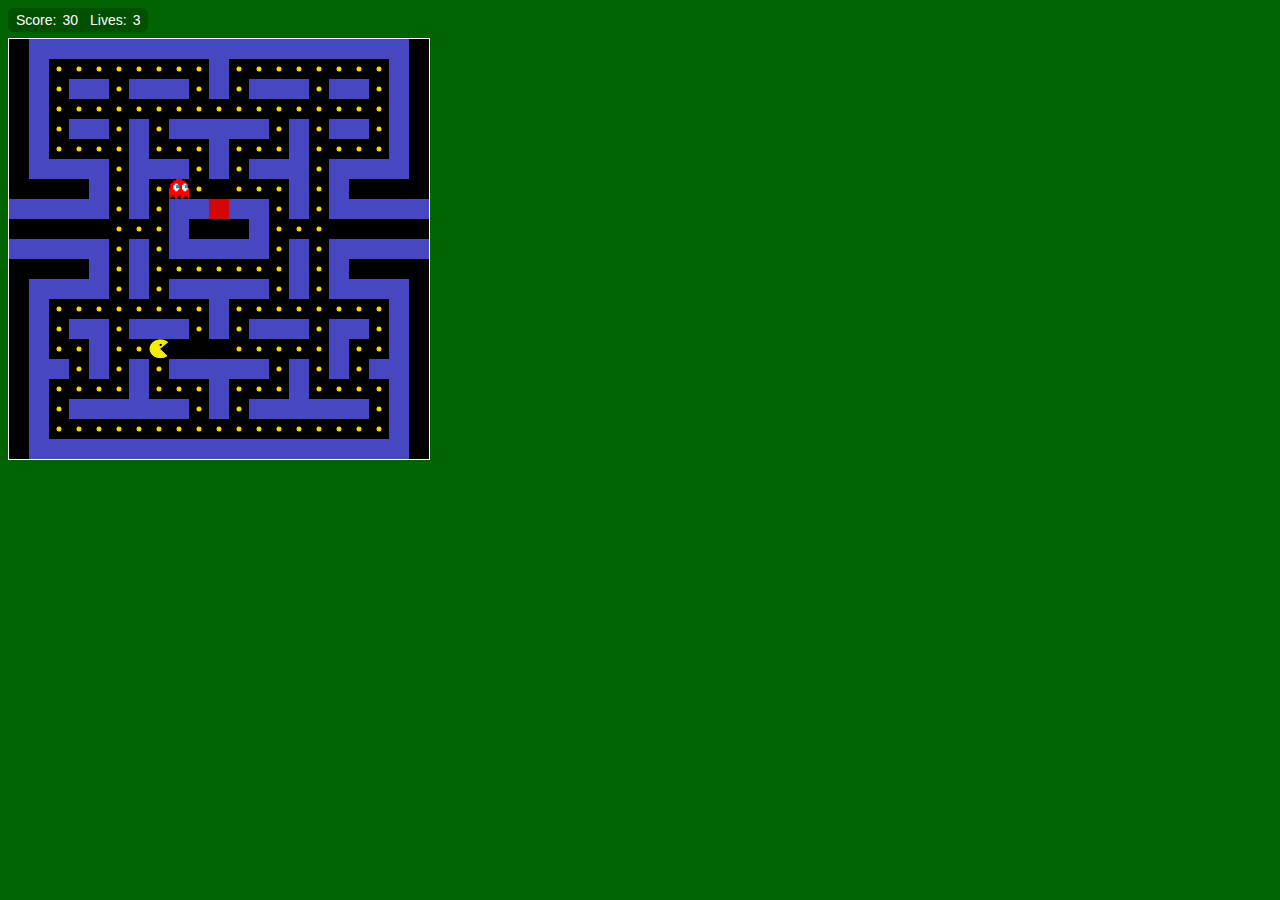
<file: asd-pacman/index.html>
<!DOCTYPE html>
<html>
  <head>
    <title>Pacman</title>
    <!-- Load CSS files -->
    <link rel="stylesheet" type="text/css" href="index.css">
    
    <!-- Load JavaScript files -->
    <script src="js/jquery.min.js"></script>
    <script src="js/levels.js"></script>
    <script src="js/index.js"></script>
  </head>
  
  <body>
    <div id='board'>
      
    </div>
  </body>
</html>
</file>
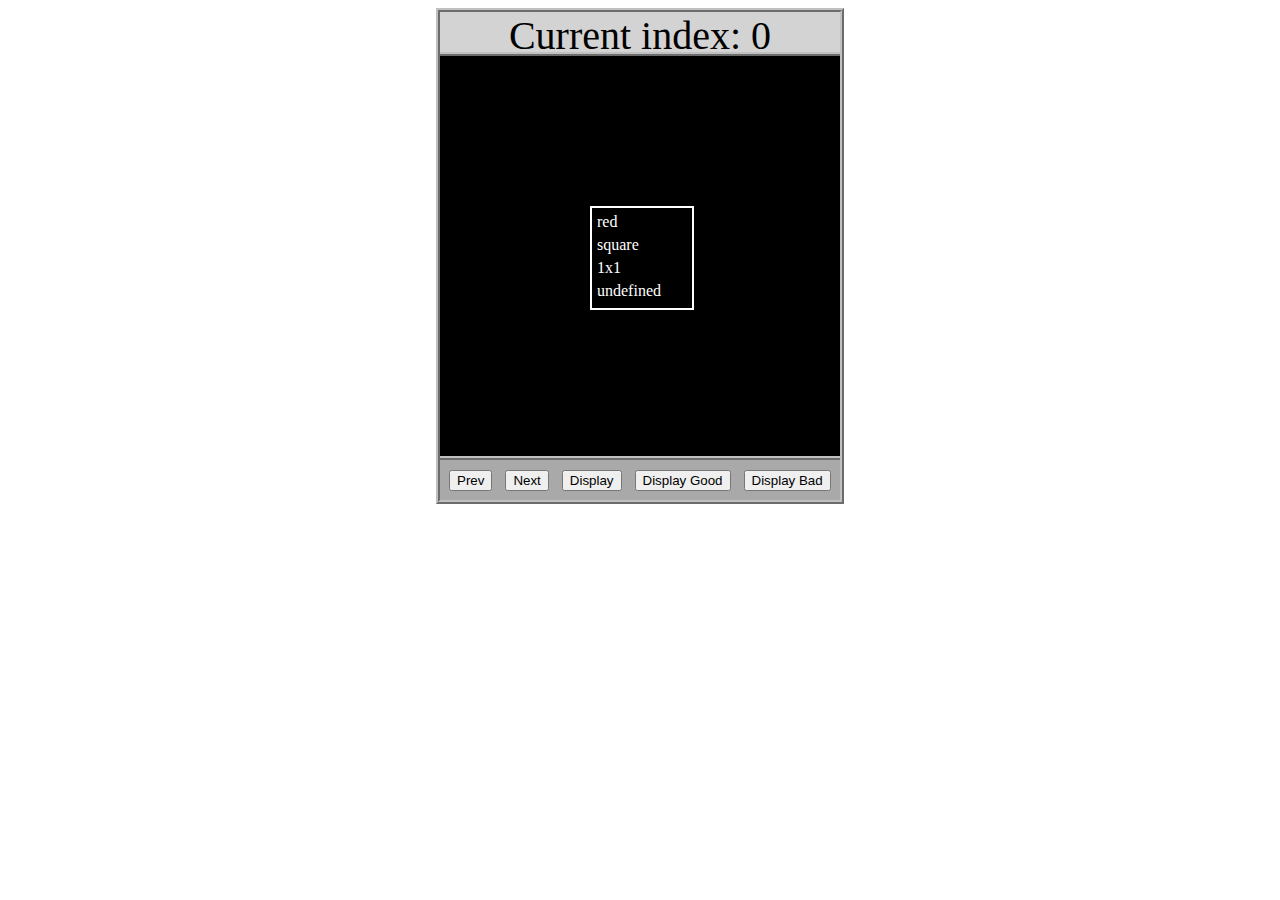
<file: asd-projects/data-shapes/index.html>
<!DOCTYPE html>
<html>
  <head>
    <meta charset="utf-8" />
    <meta name="viewport" content="width=device-width" />
    <title>Data Shapes</title>
    <link rel="stylesheet" href="index.css" />
    <script src="https://code.jquery.com/jquery-3.1.0.js"></script>
    <script src="index.js"></script>
  </head>
  <body>
    <div id="board">
      <div id="info-bar">Current index: 0</div>
      <div id="shape-container">
        <div id="shape"></div>
      </div>
      <div id="button-box">
        <button id="cycle-left">Prev</button>
        <button id="cycle-right">Next</button>
        <button id="execute1">Display</button>
        <button id="execute2">Display Good</button>
        <button id="execute3">Display Bad</button>
      </div>
    </div>
  </body>
</html>
</file>
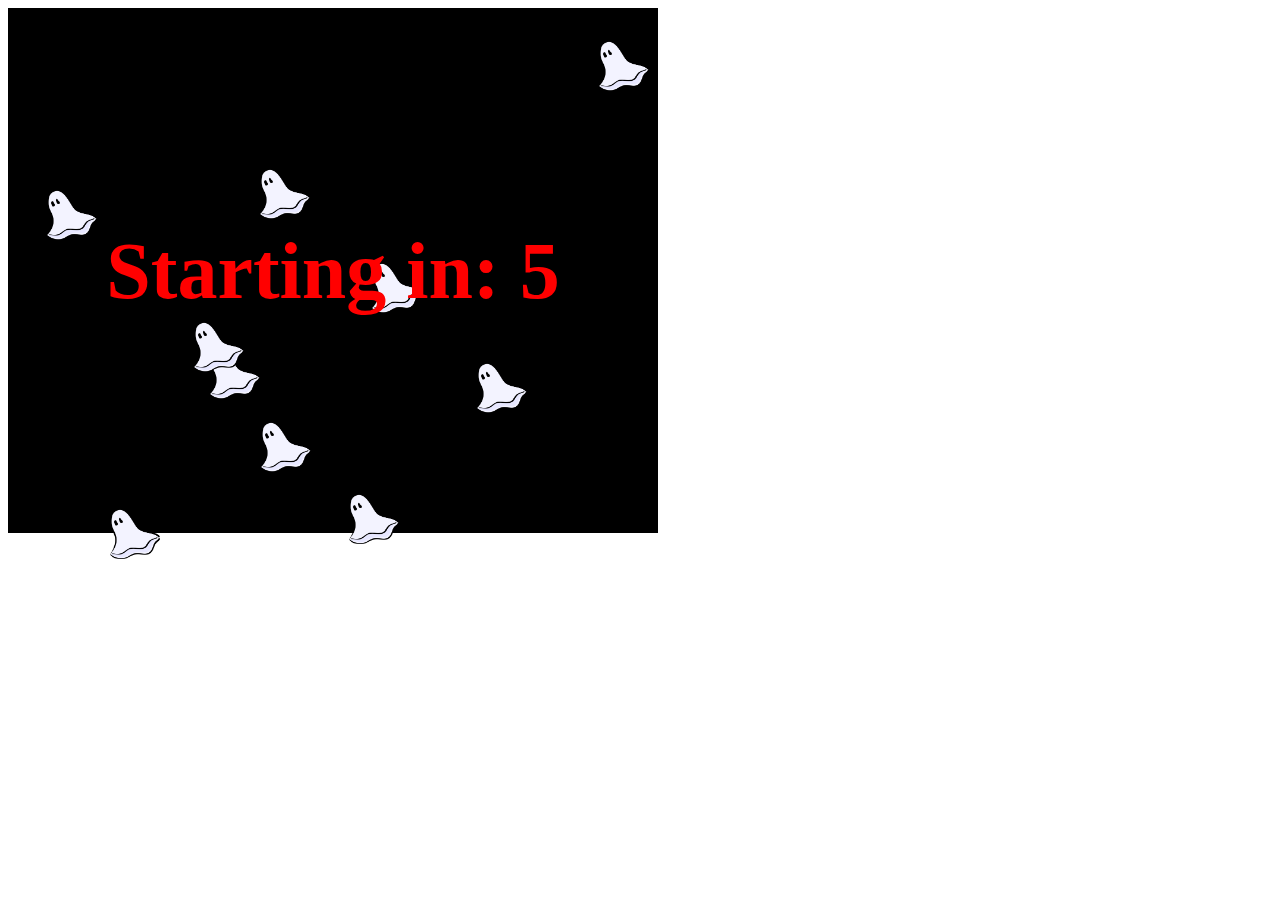
<file: asd-projects/debugging-exercise/index.html>
<!DOCTYPE html>
<html>
<head>
    <meta charset="utf-8">
    <meta name="viewport" content="width=device-width">
    <title>Debugger Exercise</title>
    <link rel="stylesheet" href="index.css">
    <script src="https://code.jquery.com/jquery-3.1.0.js"></script>
    <script src="index.js"></script>
</head>
<body>
    <div id="board">

    </div>
</body>
</html>
</file>
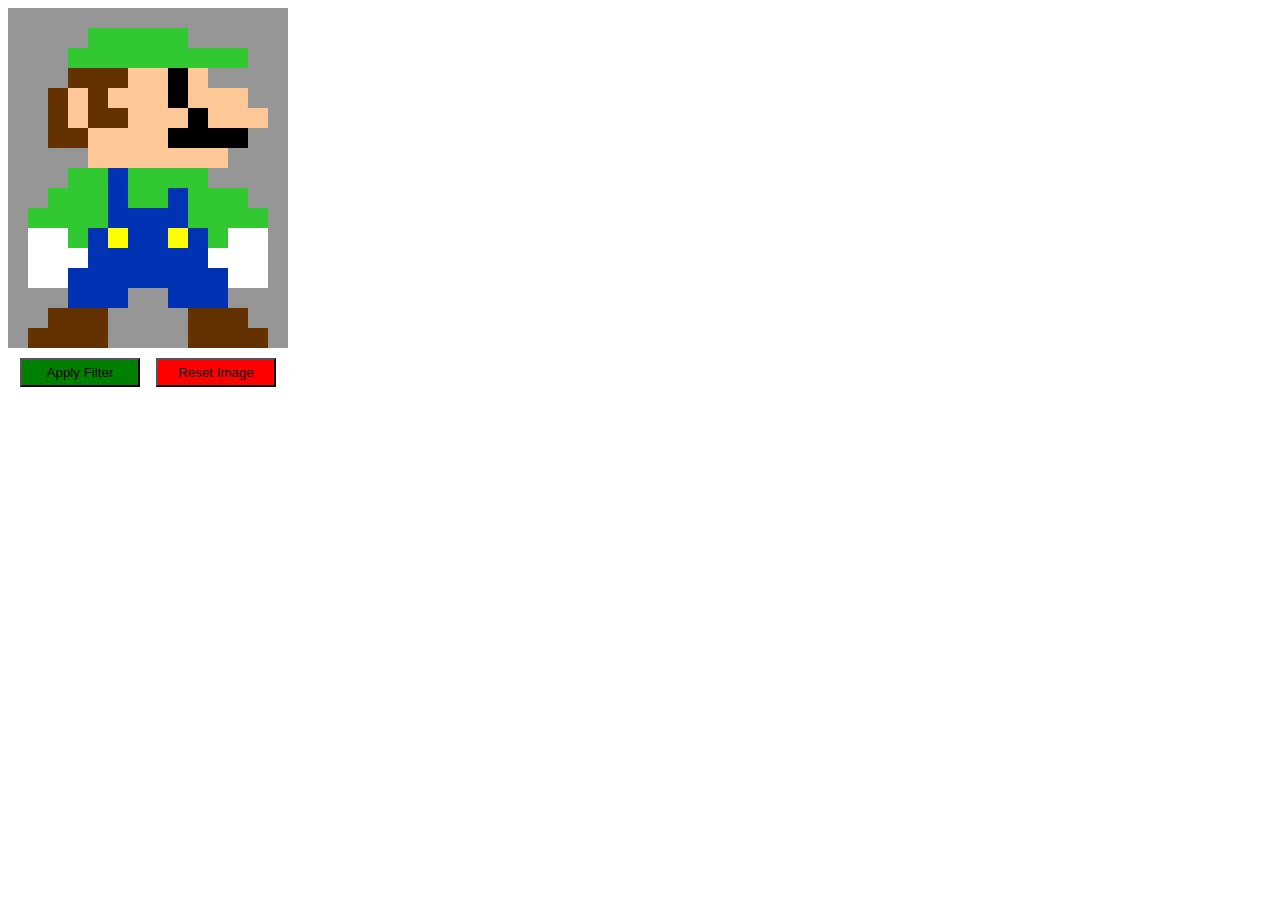
<file: asd-projects/image-filtering/index.html>
<!DOCTYPE html>
<html>
  <head>
    <script src="https://code.jquery.com/jquery-3.1.0.js"></script>
    <meta charset="utf-8" />
    <meta name="viewport" content="width=device-width" />
    <link rel="stylesheet" href="index.css" />
    <script src="image.js"></script>
    <script src="index.js"></script>
    <title>Image Filtering</title>
  </head>
  <body>
    <div id="display"></div>
    <div id="button-box">
      <button id="apply">Apply Filter</button>
      <button id="reset">Reset Image</button>
    </div>
  </body>
</html>
</file>
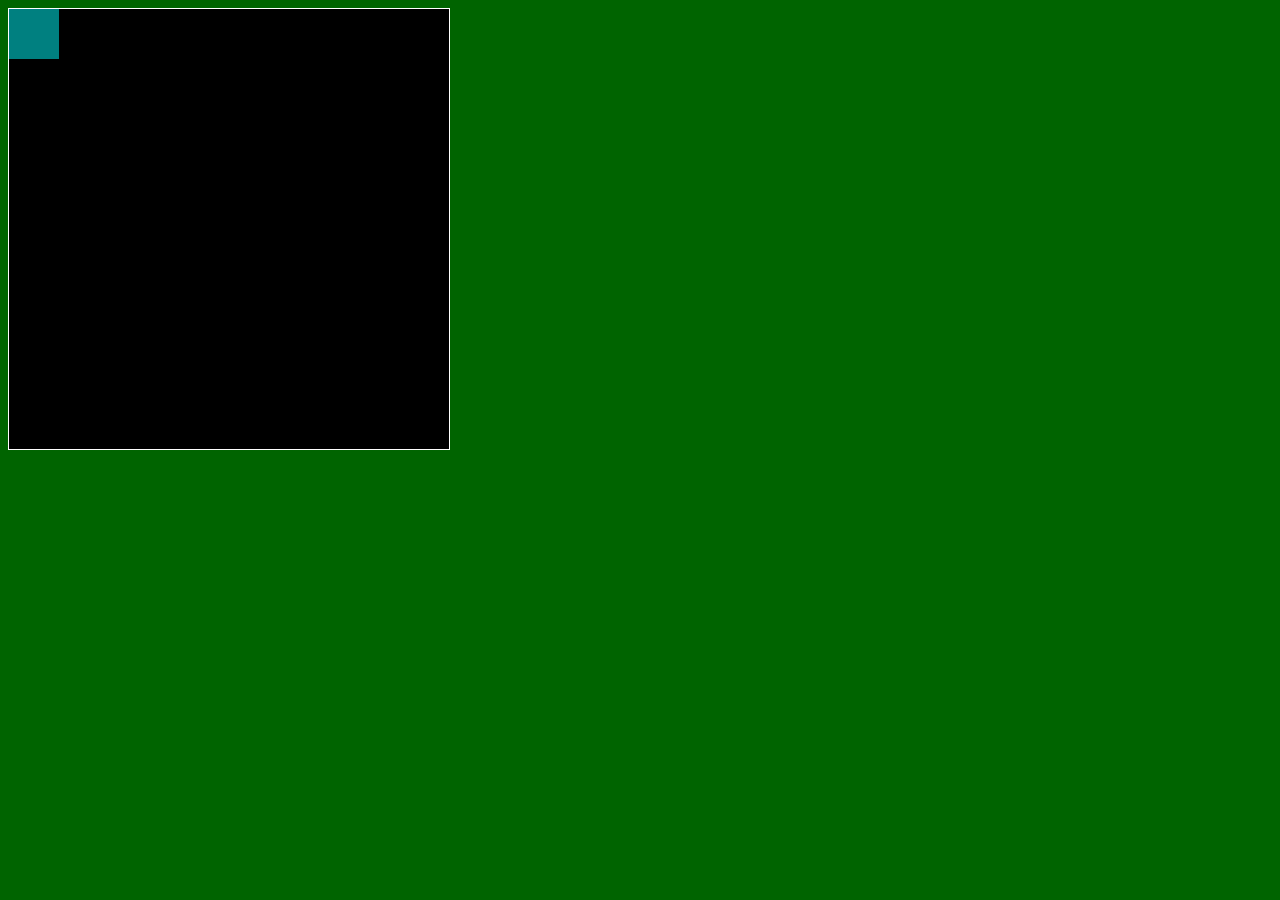
<file: asd-projects/pong/index.html>
<!DOCTYPE html>
<html>
  <head>
    <title>Title</title>
    <!-- Load CSS files -->
    <link rel="stylesheet" type="text/css" href="index.css">
    
    <!-- Load JavaScript files -->
    <script src="jquery.min.js"></script>
    <script src="index.js"></script>
  </head>
  
  <body>
    <div id='board'>
      <div id='gameItem'></div>
    </div>
  </body>
</html>
</file>
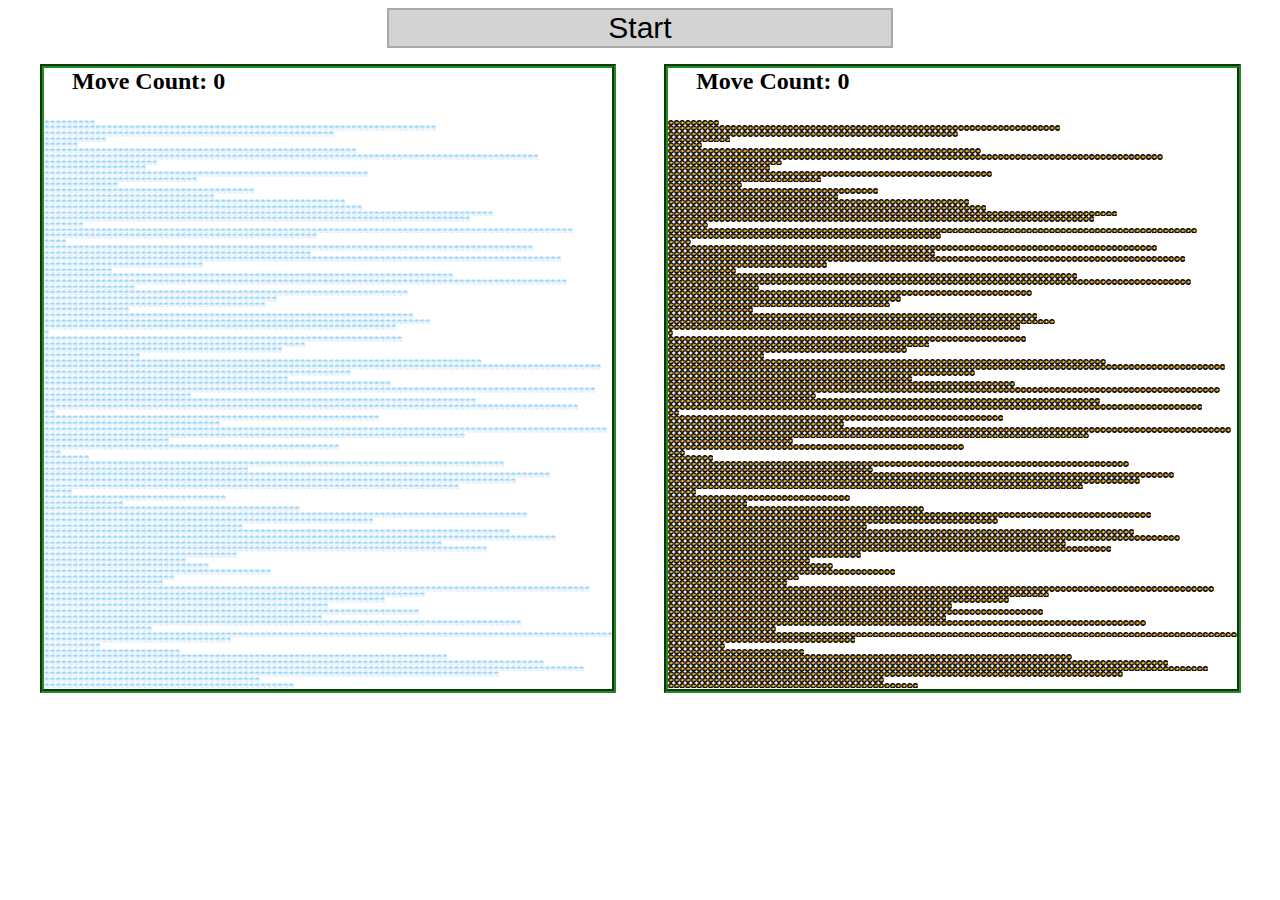
<file: asd-projects/sorting/index.html>
<!DOCTYPE html>
<html>
<head>
    <script src="https://code.jquery.com/jquery-3.1.0.js"></script>    
    <meta charset="utf-8">
    <meta name="viewport" content="width=device-width">
    <link rel="stylesheet" href="index.css">
    <script src="setup.js"></script>
    <script src="index.js"></script>
    <script src="run.js"></script>
    <title>Sorting</title>
</head>
<body>
    <div id="fullContainer">
        <div id="buttonContainer">
          <button id="goButton">Start</button>
        </div>
        <div id="sortContainer">
            <div class="subContainer" id="bubbleArea">
                <h2 id="bubbleCounter">Move Count: 0</h2>
                <div id="displayBubble">

                </div>
            </div>

            <div class="subContainer" id="quickArea">
                <h2 id="quickCounter">Move Count: 0</h2>
                <div id="displayQuick">

                </div>
            </div>
        </div>
    </div>
</body>
</html>
</file>
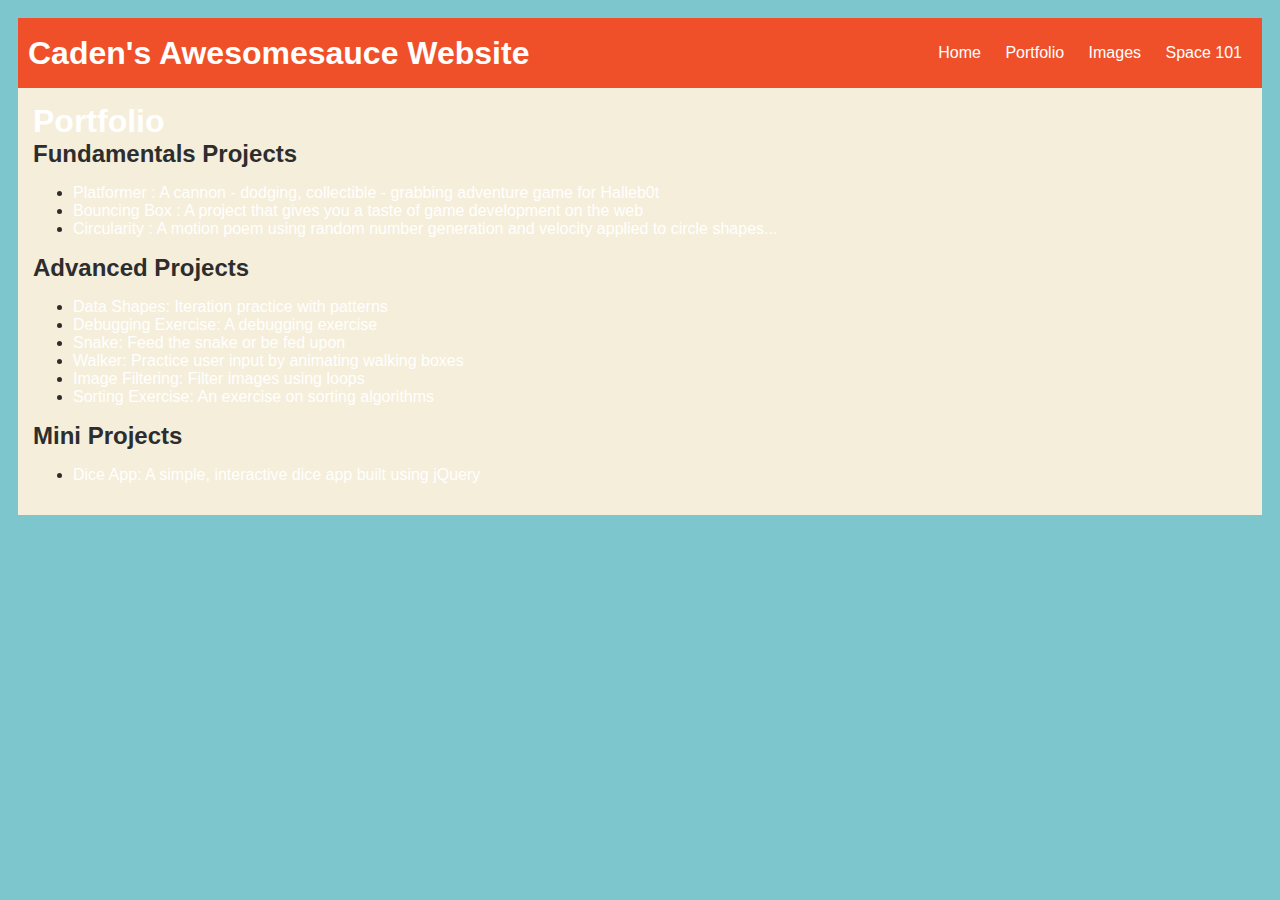
<file: portfolio.html>
<!DOCTYPE html>
<html>
  <head>
    <title>Caden's Website</title>
    <link rel="stylesheet" href="style.css" />
  </head>

  <body>
    <div id="all contents">
      <nav>
        <h1>Caden's Awesomesauce Website</h1>
        <ul id="nav-ul">
          <li class="nav-li">
            <a class="nav-a" href="index.html">Home</a>
          </li>
          <li class="nav-li">
            <a class="nav-a" href="portfolio.html">Portfolio</a>
          </li>
          <li class="nav-li">
            <a id="navanchor" href="images.html">Images</a>
          </li>
          <li class="nav-li">
            <a id="navanchor" href="space101.html">Space 101</a>
          </li>
        </ul>
      </nav>
      <main>
        <div class="content">
          <h1>Portfolio</h1>
          <h2>Fundamentals Projects</h2>
          <ul id="portfolio">
            <li>
              <a href="projects/platformer/"
                >Platformer : A cannon - dodging, collectible - grabbing
                adventure game for Halleb0t</a
              >
            </li>
            <li>
              <a href="projects/bouncing-box/"
                >Bouncing Box : A project that gives you a taste of game
                development on the web
              </a>
            </li>
            <li>
              <a href="projects/circularity/"
                >Circularity : A motion poem using random number generation and
                velocity applied to circle shapes...</a
              >
            </li>
          </ul>
          <h2>Advanced Projects</h2>
          <ul id="portfolio">
            <li>
              <a href="asd-projects/data-shapes">
                Data Shapes: Iteration practice with patterns</a
              >
            </li>
            <li>
              <a href="asd-projects/debugging-exercise">
                Debugging Exercise: A debugging exercise</a
              >
            </li>
            <li>
              <a href="asd-projects/snake"
                >Snake: Feed the snake or be fed upon</a
              >
            </li>
            <li>
              <a href="asd-projects/walker"
                >Walker: Practice user input by animating walking boxes</a
              >
            </li>
            <li>
              <a href="asd-projects/image-filtering"
                >Image Filtering: Filter images using loops</a
              >
            </li>
            <li>
              <a href="asd-projects/sorting"
                >Sorting Exercise: An exercise on sorting algorithms</a
              >
            </li>
          </ul>
          <h2>Mini Projects</h2>
          <ul id="portfolio">
            <li>
              <a href="asd-projects/dice-app">
                Dice App: A simple, interactive dice app built using jQuery</a
              >
            </li>
          </ul>
        </div>
      </main>
    </div>
  </body>
</html>
</file>
<file: asd-pacman/index.css>
body {
  background-color: darkgreen;
}

#board {
  width: fit-content;
  height: fit-content;
  border: 1px solid white;
  background-color: black;
  position: relative;
}

.square {
  width: 20px;
  height: 20px;
  background-color: black;
  position: absolute;
}

.wall {
  background-color: rgb(71, 71, 194);
}
.gate {
  background-color: rgb(211, 7, 7);
}

.pellet {
  width: 5px;
  height: 5px;
  border-radius: 5px;
  background-color: gold;
  position: absolute;
  top: 50%;
  left: 50%;
  transform: translate(-50%, -50%);
}

#pacman,
#redGhost {
  width: 20px;
  height: 20px;
  position: absolute;
  z-index: 1000;
}

h1 {
  color: white;
}

#hud {
  position: relative; /* place above the board so it doesn't overlap */
  color: white;
  font-family: Arial, sans-serif;
  font-size: 14px;
  z-index: 1500;
  display: inline-flex;
  gap: 12px;
  background: rgba(0, 0, 0, 0.2);
  padding: 4px 8px;
  border-radius: 6px;
  margin-bottom: 6px;
}

#hud .item {
  display: flex;
  align-items: center;
  gap: 6px;
}

#overlay {
  position: absolute;
  left: 0;
  top: 0;
  width: 100%;
  height: 100%;
  display: flex;
  align-items: center;
  justify-content: center;
  color: white;
  font-size: 28px;
  background: rgba(0, 0, 0, 0.6);
  z-index: 2000;
}
</file>
<file: asd-projects/data-shapes/index.css>
#board {
  width: 400px;
  margin: auto;
  border: silver ridge 4px;
}

#info-bar {
  width: 400px;
  height: 40px;
  background: lightgray;
  font-size: 40px;
  text-align: center;
}

#shape-container {
  width: 400px;
  height: 400px;
  background: black;
  border-top: silver ridge 4px;
  border-bottom: silver ridge 4px;
}

#button-box {
  width: 400px;
  height: 40px;
  background: darkgray;
}

#shape {
  color: white;
  width: 100px;
  height: 100px;
  position: relative;
  top: 150px;
  left: 150px;
  border: white solid 2px;
  display: block;
}

button {
  width: auto;
  height: auto;
  margin: auto;
  margin-top: 10px;
  margin-left: 9px;
}

p {
  margin: 5px;
}
</file>
<file: asd-projects/debugging-exercise/index.css>
#board {
  background: black;
  width: 650px;
  height: 525px;
  left: 0px;
  top: 0px;
}

.ghost {
  width: 50px;
  height: 50px;
  z-index: 100;
  position: absolute;
}
</file>
<file: asd-projects/image-filtering/index.css>
.square {
  width: 20px;
  height: 20px;
  position: absolute;
}

body > div {
  position: relative;
}

#button-box {
  position: relative;
  top: 350px;
}

button {
  width: 120px;
  padding: 5px;
  margin-left: 12px;
}

#apply {
  background: green;
}

#reset {
  background: red;
}
</file>
<file: asd-projects/pong/index.css>
body {
  background-color: darkgreen;
}

#board {
  width: 440px;
  height: 440px;
  border: 1px solid white;
  background-color: black;
  position: relative;
}

#gameItem {
  background-color: teal;
  width: 50px;
  height: 50px;
  position: absolute;
/*   left: 100px; */  /* Uncomment if you want to set a "starting" position */
/*   top: 100px;  */  /* Uncomment if you want to set a "starting" position */
}
</file>
<file: asd-projects/sorting/index.css>
#fullContainer {
    width:100%;
}
#buttonContainer {
    margin:auto;
    width: 40%;
}
#goButton {
    margin: auto;
    width: 100%;
    border: 2px darkgray double;
    background: lightgray;
    font-size: 30px;
}
#sortContainer {
    display: table;
    margin: 0 auto;
    width: 100%;
}
.subContainer {
    display: inline-block;
    width:45%;
    border: 4px forestgreen groove;
    margin-top: 1.25%;
}
#bubbleArea {
    margin-left: 2.5%;
}
#quickArea {
    margin-left: 3.75%;
}
.subContainer > h2 {
    margin-left: 5%;
    height: 32px;
    margin-top: 0;
}
.sortElement {
    background-position: center;
    background-repeat: repeat-x;
    position: absolute;
    left: 0px;
    margin: 0;
    padding: 0;
}
.subContainer > div {
    position: relative;
}
.bubbleElement {
    background: url('img/bubble.png');
    /*border: 2px aqua ridge;*/
}
.quickElement {
    background: url('img/quick.png');
    /*border: 2px firebrick ridge;*/
}
</file>
<file: style.css>
body {
    background: rgb(125, 198, 205);
    color: rgb(45, 45, 45);
    padding: 10px;
    font-family: arial;
}
#all-contents {
  max-width: 800px;
    margin: auto;
}

/* navigation menu */
nav {
    background: rgb(239, 80, 41);
   margin: 0 auto;
    display: flex;
    padding: 10px;
}
h1 {
    display: flex;
    align-items: center;
    color: white;
    flex: 1;
    margin: 0;
}
#nav-ul {
    list-style-image: none;
}
.nav-li {
    display: inline-block;
    padding: 0 10px;
}
a {
    text-decoration: none;
    color: #fff;
}

/* main container area beneath menu */
main {
    background: rgb(245, 238, 219);
    display: flex;
}
.sidebar {
    margin-right: 25px;
    padding: 10px;
}
.sidebar-img {
    width: 200px;
}
.content {
    flex: 1;
    padding: 15px;
}

/* portfolio styles */
#interests {
    border: 4px silver ridge;
    padding: 8px;
}
h2, h3 {
    margin: 0px;
}
</file>
